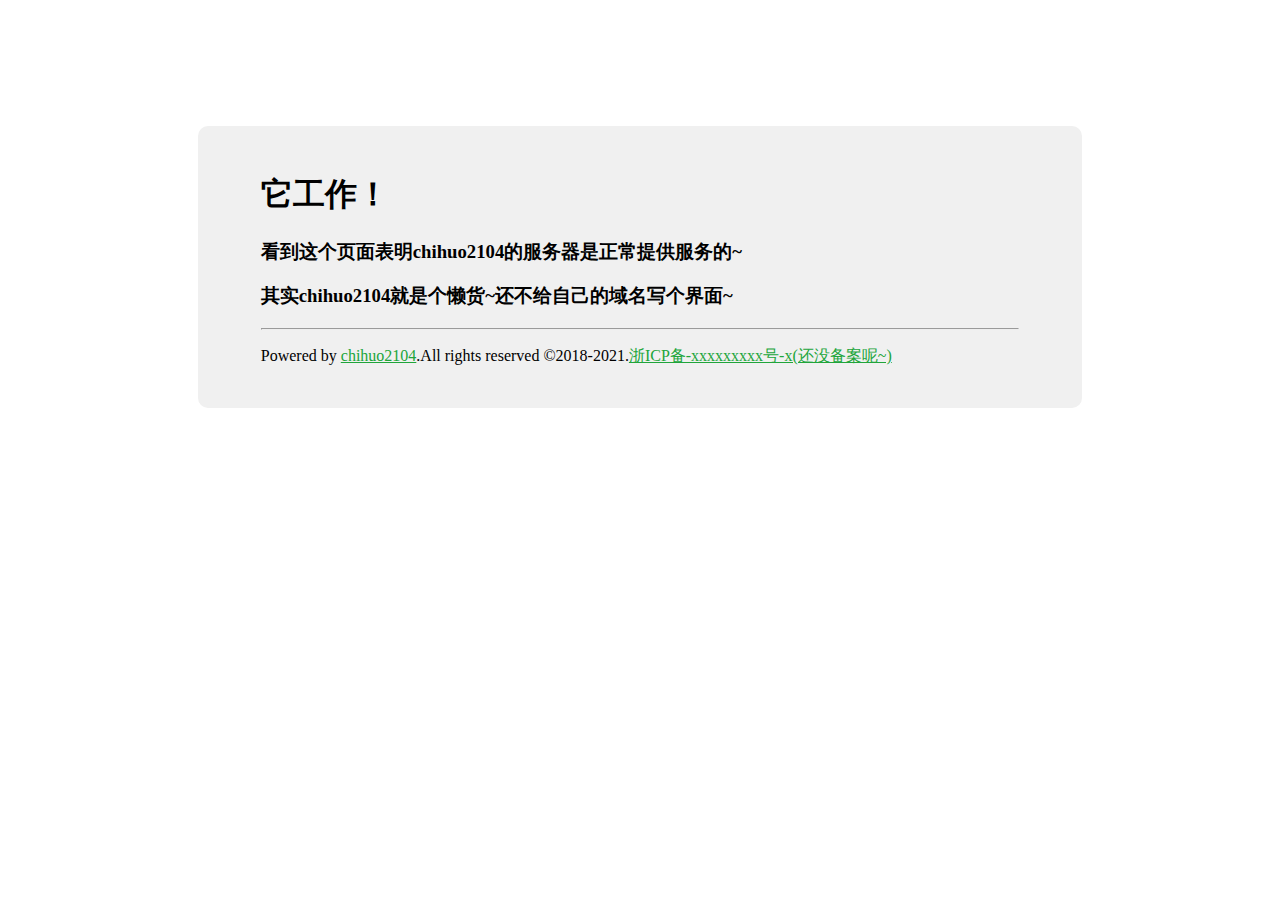
<file: index.html>
<!doctype html>
<html>
<head>
    <meta charset="utf-8">
    <meta content="width=device-width, initial-scale=1.0, maximum-scale=1.0, user-scalable=0" name="viewport">
    <title>它工作 | It works</title>
    <style>
        .container {
            width: 60%;
            margin: 10% auto 0;
            background-color: #f0f0f0;
            padding: 2% 5%;
            border-radius: 10px
        }

        ul {
            padding-left: 20px;
        }

            ul li {
                line-height: 2.3
            }

        a {
            color: #20a53a
        }
    </style>
</head>
<body>
    <div class="container">
        <h1>它工作！</h1>
        <h3>看到这个页面表明chihuo2104的服务器是正常提供服务的~</h3>
        <h3>其实chihuo2104就是个懒货~还不给自己的域名写个界面~</h3>
        <hr>
        <p>Powered by <a target="_blank" href="//imchihuo2104.moekonnyaku.com">chihuo2104</a>.All rights reserved &copy;2018-2021.<a target="_blank" href="//beian.miit.gov.cn">浙ICP备-xxxxxxxxx号-x(还没备案呢~)</a></p>
    </div>
</body>
</html>
</file>
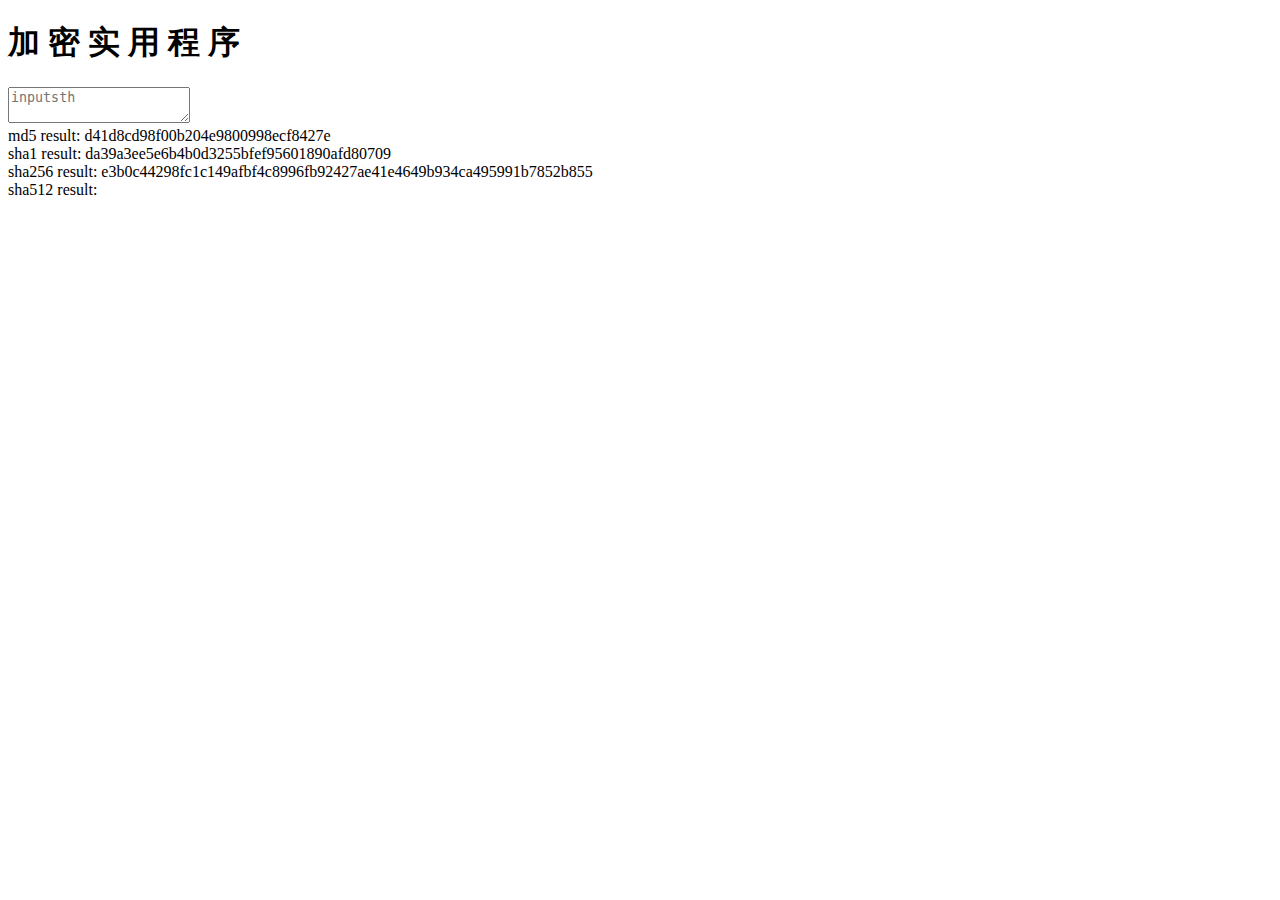
<file: crysh/index.html>
<!DOCTYPE html>
<html lang="en">
  <head>
    <meta charset="UTF-8" />
    <link rel="icon" href="./favicon.ico" />
    <meta name="viewport" content="width=device-width, initial-scale=1.0" />
    <title>Vite App</title>
    <script type="module" crossorigin src="./assets/index.3d7d92e7.js"></script>
  </head>
  <body>
    <div id="app"></div>
    
  </body>
</html>
</file>
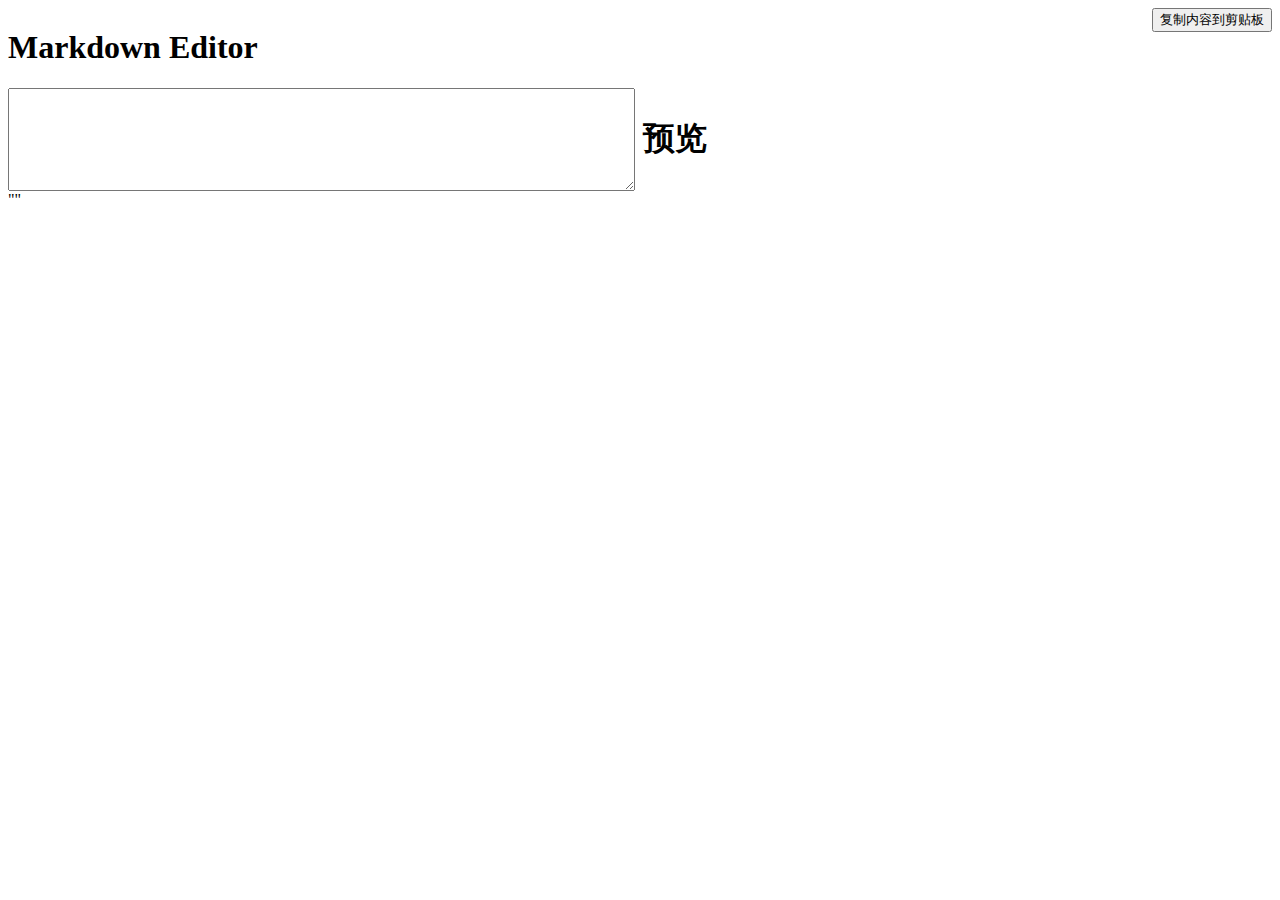
<file: mdw/index.html>
<!DOCTYPE html>
<html lang="en">
  <head>
    <meta charset="UTF-8" />
    <link rel="icon" href="/favicon.ico" />
    <meta name="viewport" content="width=device-width, initial-scale=1.0" />
    <title>Vite App</title>
    <script type="module" crossorigin src="./assets/index.df97a662.js"></script>
    <link rel="stylesheet" href="./assets/index.27a1d660.css">
  </head>
  <body>
    <div id="app"></div>
    
  </body>
</html>
</file>
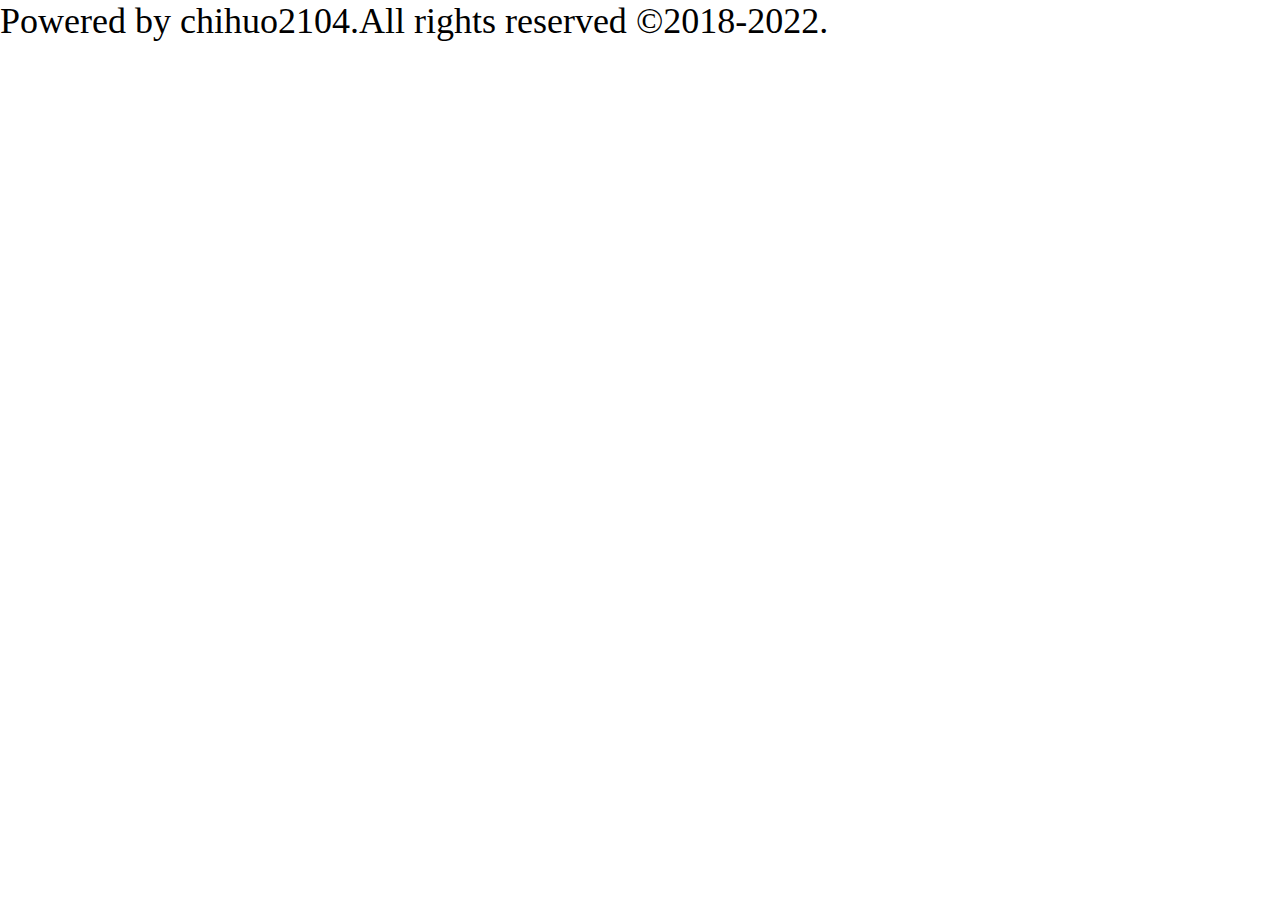
<file: copyleft.html>
<!DOCTYPE html>
<html>
  <head>
    <style type="text/css">
      @keyframes roundround {
        0% {
          transform: rotate(0deg);
          color: #000000;
          /* background-color: #ffffff; */
        }
        50% {
          transform: rotate(180deg);
          color: #000000;
          /* background-color: #000000; */
        }
        100% {
          transform: rotate(360deg);
          color: #000000;
          /* background-color: #ffffff; */
        }
      }
      #app {
        display: inline-block;
        animation-name: roundround;
        animation-duration: 0.5s;
        animation-iteration-count: infinite;
        animation-timing-function: linear;
        padding: 0;
        margin: 0;
      }
      div,body,html{
        padding: 0;
        margin: 0;
      }
      body div {
        font-size: 36px;
      }
    </style>
  </head>
  <body>
    <div>Powered by chihuo2104.All rights reserved <div id="app"><span>&copy;</span></div>2018-2022.</div>
  </body>
</html>
</file>
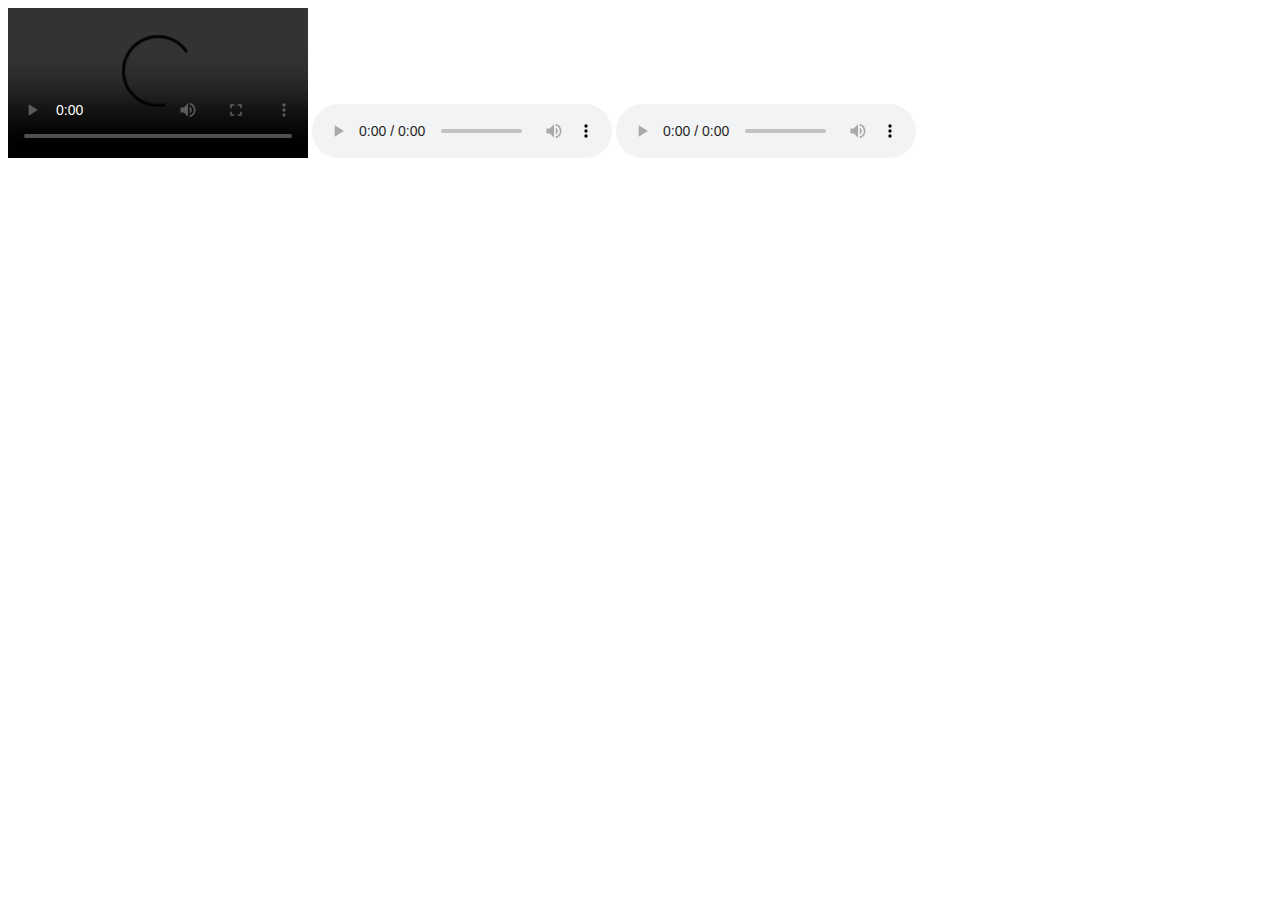
<file: hi.html>
<!DOCTYPE html>
<html>
    <head>
        <title>What?</title>
    </head>
    <body>
        <video src="" controls id="hivideo"></video>
        <audio src="" controls id="hiaudio1"></audio>
        <audio src="" controls id="hiaudio2"></audio>
        <script>
            var mes
            var wsconn=new WebSocket("wss://api.v1.ws.chicdn.cn/getvideo/lvba");
            var wsconn2=new WebSocket("wss://api.v1.ws.chicdn.cn/getaudio/2");
            var wsconn3=new WebSocket("wss://api.v1.ws.chicdn.cn/getaudio/1");            
            wsconn.onmessage=function(event){
                console.log(typeof event.data);
                if(typeof event.data == "object"){
                    mes=event.data;
                    console.log(event.data);
                    document.getElementById("hivideo").src=URL.createObjectURL(event.data);
                }
            }
            wsconn.onopen=function(){
                wsconn.send("hiwdnmdtoken");
            }
            wsconn2.onmessage=function(event){
                console.log(typeof event.data);
                if(typeof event.data == "object"){
                    mes=event.data;
                    console.log(event.data);
                    document.getElementById("hiaudio1").src=URL.createObjectURL(event.data);
                }
            }
            wsconn2.onopen=function(){
                wsconn2.send("hiwdnmdtoken");
            }
            wsconn3.onmessage=function(event){
                console.log(typeof event.data);
                if(typeof event.data == "object"){
                    mes=event.data;
                    console.log(event.data);
                    document.getElementById("hiaudio2").src=URL.createObjectURL(event.data);
                }
            }
            wsconn3.onopen=function(){
                wsconn3.send("hiwdnmdtoken");
            }
        </script>
    </body>
</html>
</file>
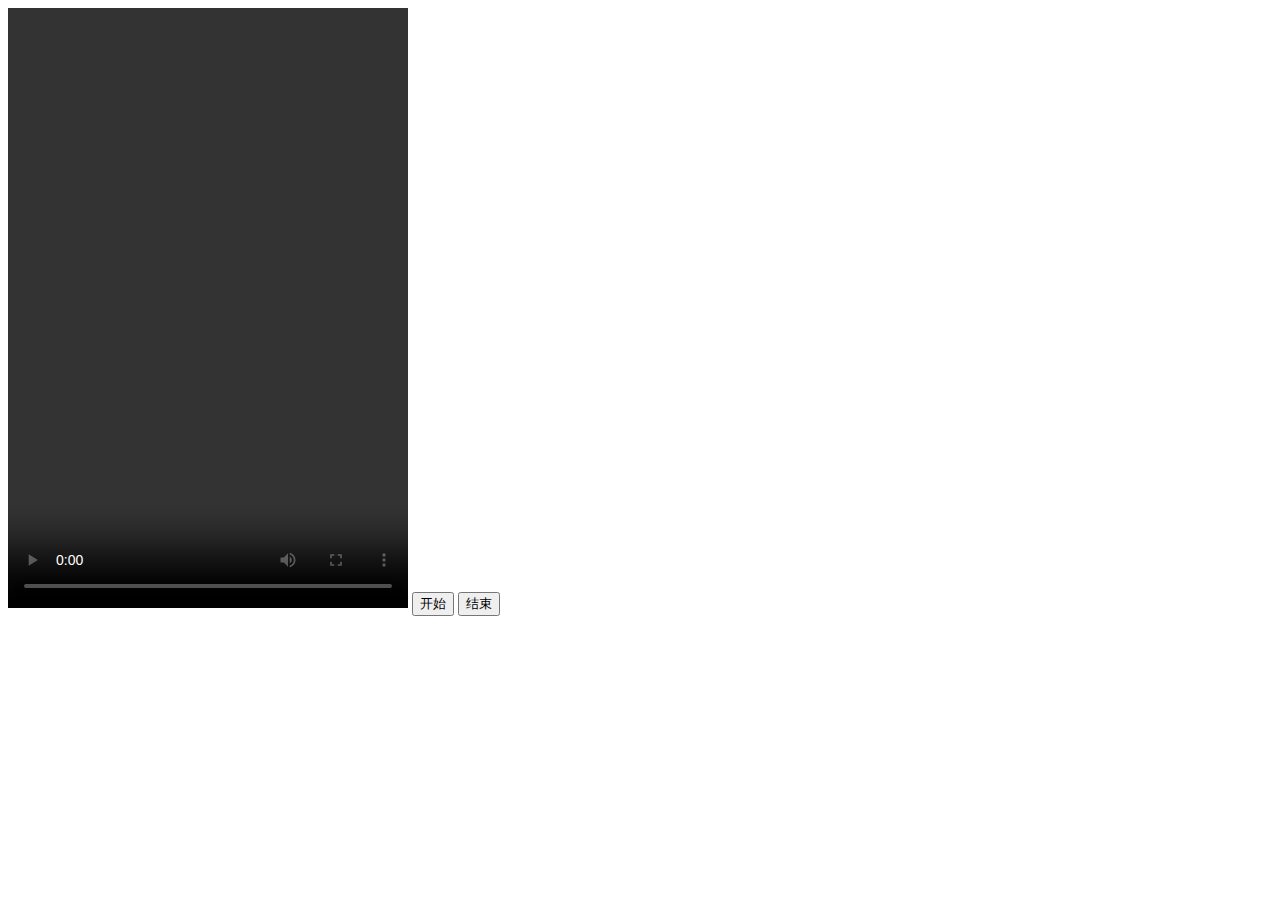
<file: video.html>
<!DOCTYPE html>
<html lang="en">

<head>
  <meta charset="UTF-8">
  <meta name="viewport" content="width=device-width, initial-scale=1.0">
  <meta http-equiv="X-UA-Compatible" content="ie=edge">
  <title>Document</title>
  <script>
    let recorder
    function start() {
      let videoTarget = document.getElementById('audio');
      navigator.mediaDevices.getUserMedia({audio: true, video: {width: 400, height: 600}})
        .then((stream) => {
          recorder = new MediaRecorder(stream);
          videoTarget.srcObject = stream;
          videoTarget = (...arg) => {
            console.log(arg);
          }
          recorder.ondataavailable = (event) => {
            let url = URL.createObjectURL(event.data);
            let link = document.createElement("a");
            link.target = "_blank";
            link.href = url;
            link.click();

          }
          recorder.start();
        });
    }

    function stop() {
      recorder.stop();
    }
  </script>
</head>

<body>
  <video id="audio" width="400" height="600" controls autoplay></video>
  <input onclick="start()" type="button" value="开始" />
  <input onclick="stop()" type="button" value="结束" />
</body>

</html>
</file>
<file: mdw/assets/index.27a1d660.css>
html[data-v-558ddb1e],body[data-v-558ddb1e]{width:100%;margin:0;padding:0;border:0}#editor[data-v-558ddb1e]{width:100%;word-break:break-all;display:flex;justify-content:space-between}#md[data-v-558ddb1e]{width:50%}#preview[data-v-558ddb1e]{width:50%;padding:8px}#title[data-v-558ddb1e]{display:flex;justify-content:space-between}img{width:100%}
</file>
